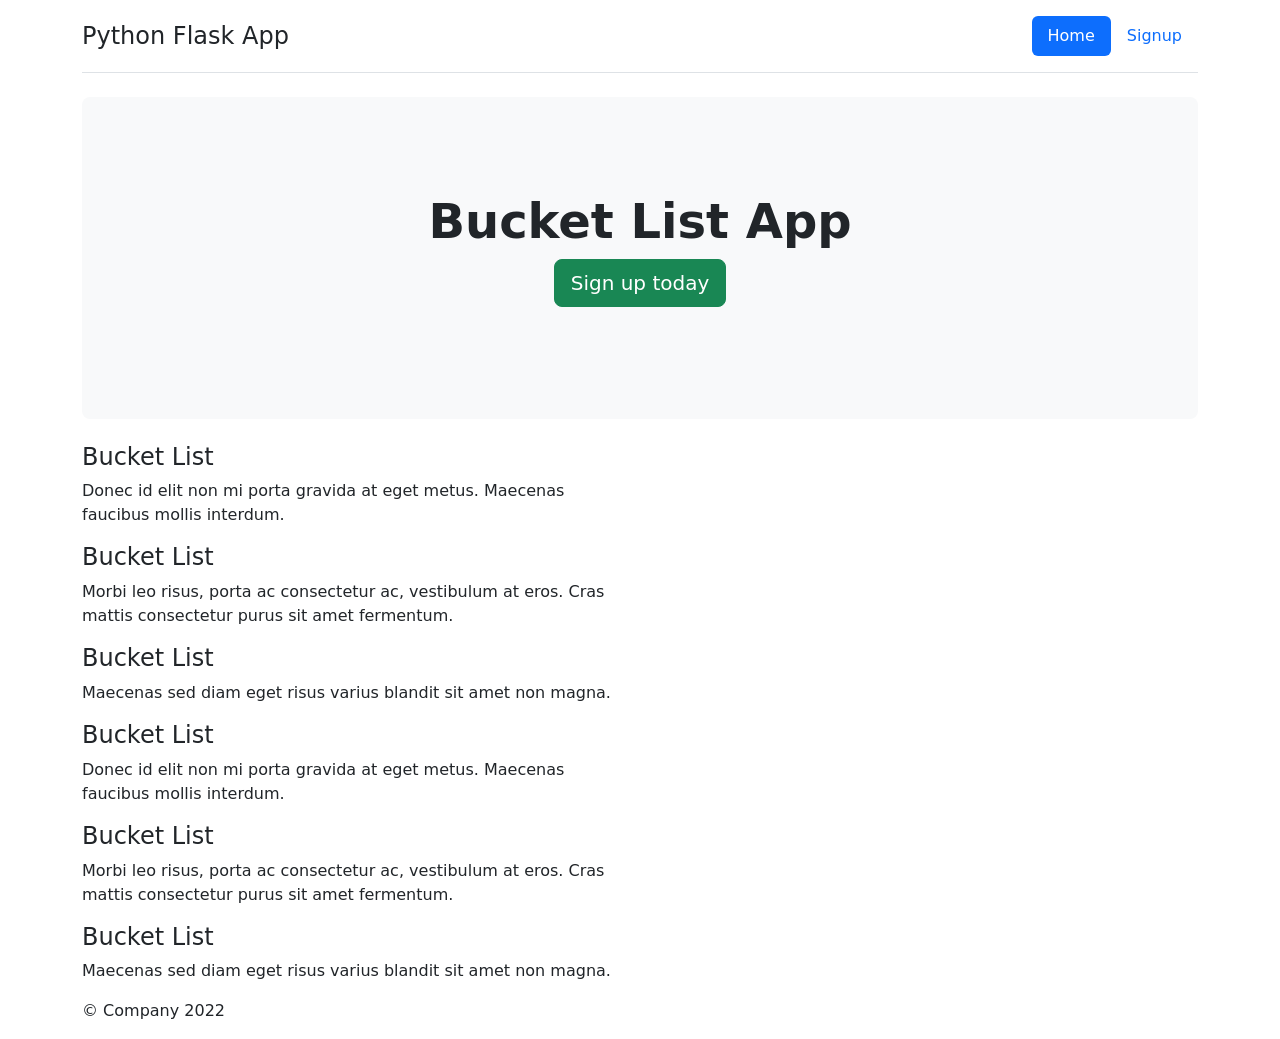
<file: templates/index.html>
<!DOCTYPE html>
<html lang="en">
    <head>
		    
		<title>Python Flask Bucket List App</title>
		    
		<link
			href="https://cdn.jsdelivr.net/npm/bootstrap@5.1.3/dist/css/bootstrap.min.css"
			rel="stylesheet"
			integrity="sha384-1BmE4kWBq78iYhFldvKuhfTAU6auU8tT94WrHftjDbrCEXSU1oBoqyl2QvZ6jIW3"
			crossorigin="anonymous"
		/>
	</head>
	<body>
		    
		<div class="container">
			        
			<header class="header">
				            
				<nav
					class="d-flex flex-wrap justify-content-center py-3 mb-4 border-bottom"
				>
					<a
						href="/"
						class="d-flex align-items-center mb-3 mb-md-0 me-md-auto text-dark text-decoration-none"
					>
						<span class="fs-4">Python Flask App</span>
					</a>
					<ul class="nav nav-pills">
						<li class="nav-item">
							<a href="/" class="nav-link active" aria-current="page">Home</a>
						</li>
						<li class="nav-item">
							<a href="/signup" class="nav-link">Signup</a>
						</li>
					</ul>
					                        
				</nav>
				                     
			</header>
			<div class="p-5 mb-4 bg-light rounded-3">
				<div class="container-fluid py-5 text-center">
					<h1 class="display-5 fw-bold">Bucket List App</h1>
					       
					<p>
						<a class="btn btn-lg btn-success" href="signup" role="button"
							>Sign up today</a
						>
						            
					</p>
				</div>
			</div>
			        
			<div class="row marketing">
				            
				<div class="col-lg-6">
					                
					<h4>Bucket List</h4>
					                
					<p>
						Donec id elit non mi porta gravida at eget metus. Maecenas faucibus
						mollis interdum.
					</p>
					                                 
					<h4>Bucket List</h4>
					                
					<p>
						Morbi leo risus, porta ac consectetur ac, vestibulum at eros. Cras
						mattis consectetur purus sit amet fermentum.
					</p>
					                
					<h4>Bucket List</h4>
					                
					<p>Maecenas sed diam eget risus varius blandit sit amet non magna.</p>
					                
					<h4>Bucket List</h4>
					                
					<p>
						Donec id elit non mi porta gravida at eget metus. Maecenas faucibus
						mollis interdum.
					</p>
					                
					<h4>Bucket List</h4>
					                
					<p>
						Morbi leo risus, porta ac consectetur ac, vestibulum at eros. Cras
						mattis consectetur purus sit amet fermentum.
					</p>
					                
					<h4>Bucket List</h4>
					                
					<p>Maecenas sed diam eget risus varius blandit sit amet non magna.</p>
					            
				</div>
				        
			</div>
			        
			<footer class="footer">
				            
				<p>&copy; Company 2022</p>
				        
			</footer>
			    
		</div>
	</body>
</html>
</file>
